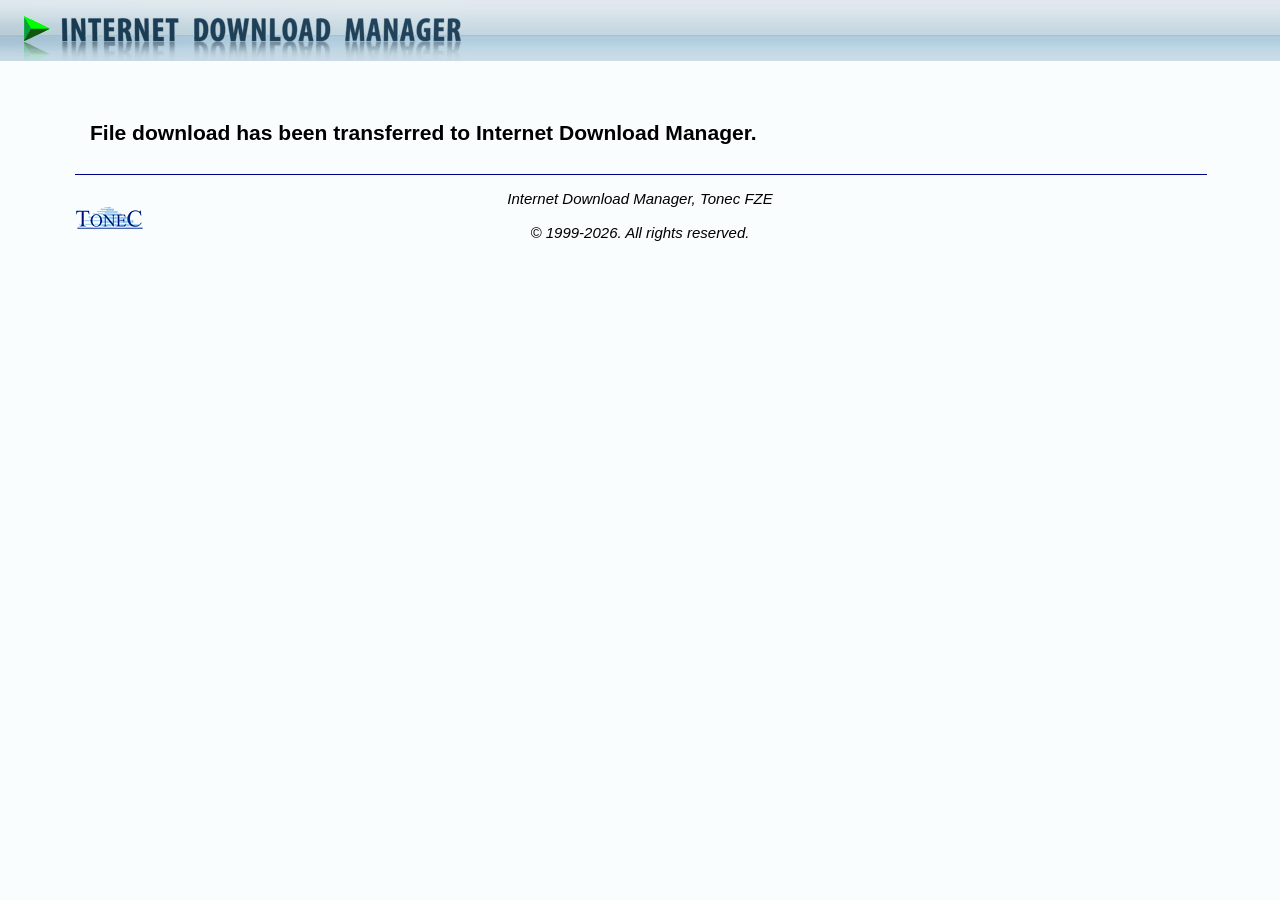
<file: tmp/chrome-profile/Default/Extensions/ngpampappnmepgilojfohadhhmbhlaek/6.42.64_0/captured.html>
﻿<!DOCTYPE html>
<html>
<head>

  <title>Download with IDM</title>

  <script src="captured.js"></script>
  
  <style>

    body { height: 100%; margin: 0; background-color: #FAFDFE; font-size: large; font-family: Arial, sans-serif; }
    #layoutWrapper { height: auto !important; min-height: 100%; margin: 0 auto -6em; }
    #layoutContent { margin: 0 5em; }
    #layoutFooter  { margin: 0 5em; text-align: center; font-style: italic; font-size: smaller; }
    #layoutFooter, #layoutSpacer { height: 6em; }

  </style>

</head>
<body>

  <div id="layoutWrapper">

    <div style="height: 61px; background-image: url(images/headBkgd.gif);">
      <img src="images/headTitle.gif" alt="Internet Download Manager" width="466" height="61"/>
    </div>

    <div id="layoutContent">

      <p><br/></p>
      <h3>
        <span id="msgDownload">File download has been transferred to Internet Download Manager.</span>
        <span id="msgDnldFrom" style="display: none">File download from <b id="strHostname">host</b> has been transferred to Internet Download Manager.</span>
        <span id="msgRegister" style="display: none">Internet Download Manager will now show IDM registration dialog.<br/><br/>
            Please verify your information on this dialog, and press OK button to register IDM.</span>
      </h3>

    </div>

    <div id="layoutSpacer"></div>

  </div>

  <div id="layoutFooter">

    <hr width="100%" color="darkBlue" size="1"/>

    <p>Internet Download Manager, Tonec FZE<br/>
      <img id="logoFooter" src="images/logoTonec.gif" width="68" height="22"
            style="float: left; display: block; position: absolute;"/><br/>
      &copy;&nbsp;1999-<span id="textThisYear">2026</span>. All rights reserved.</p>

  </div>

</body>
</html>
</file>
